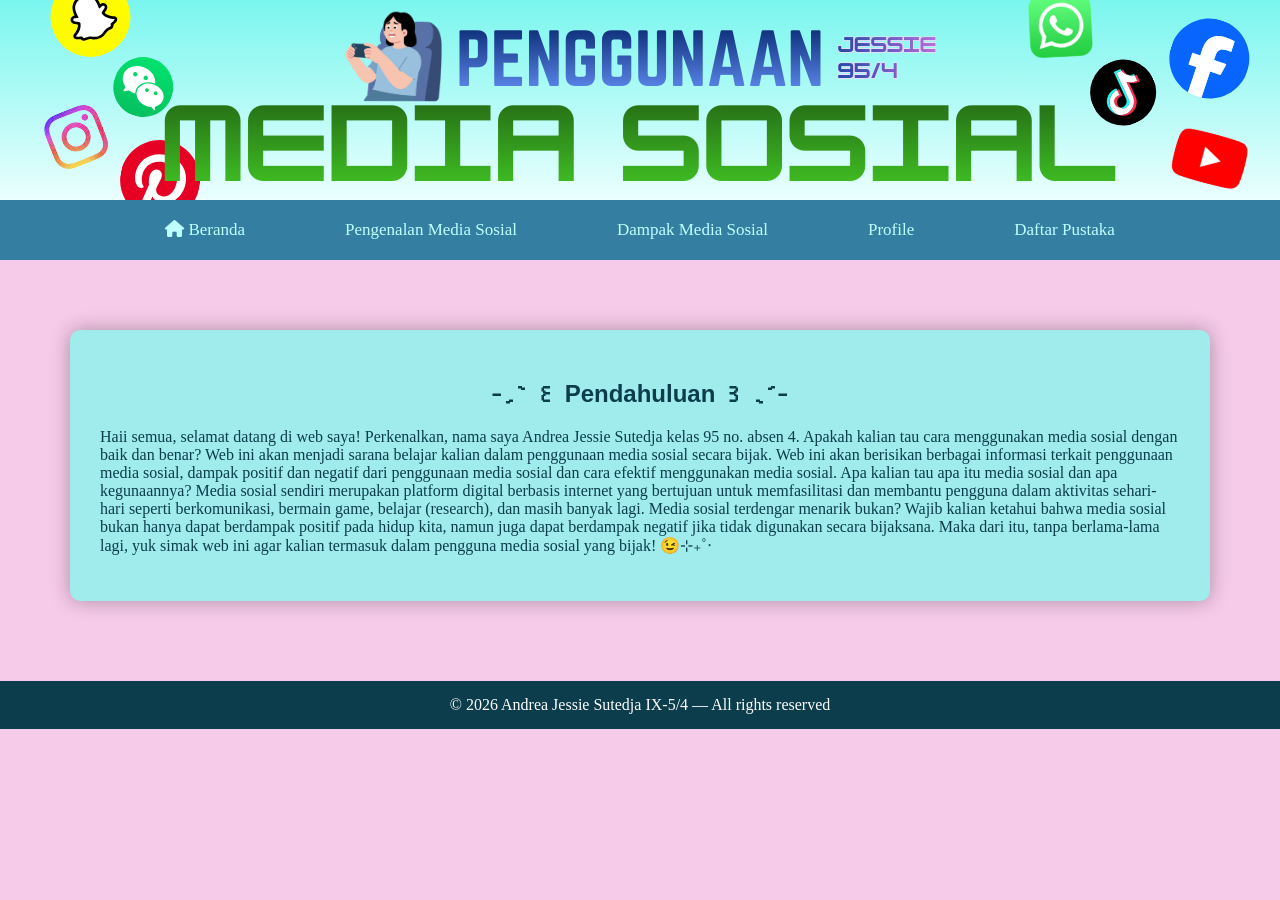
<file: index.html>
<!DOCTYPE html>
<html>
<head>
<link rel="stylesheet" href="index.css">
<link rel="stylesheet" href="https://cdnjs.cloudflare.com/ajax/libs/font-awesome/6.5.0/css/all.min.css">
</head>

<body>

<!-- Banner -->
<div class="header">
<img src="banner1.png" alt="Banner">
</div>

<!-- Navbar -->
<nav>
<ul>

<li class="dropdown">
<a href="index.html"><i class="fa-solid fa-house"></i> Beranda</a>
</li>

<li class="dropdown">
<a href="mediasosial.html">Pengenalan Media Sosial</a>
<div class="dropdown-content">
<a href="mediasosial.html#pengenalan">Pengenalan</a>
<a href="mediasosial.html#carapenggunaan">Cara Penggunaan</a>
<a href="mediasosial.html#fungsi">Fungsi Penggunaan</a>
</div>
</li>

<li class="dropdown">
<a href="dampak.html">Dampak Media Sosial </a>
<div class="dropdown-content">
<a href="#dampakpositif">Dampak Positif</a>
<a href="#dampaknegatif">Dampak Negatif</a>
</div>
</li>

<li><a href="profile.html">Profile</a></li>
<li><a href="daftar-pustaka.html">Daftar Pustaka</a></li>

</ul>
</nav>
  <div class="beranda-row">

    <!-- Kotak beranda -->
    <div class="beranda-middle">
        <h2 style="text-align: center; font-family: 'Arial Black', sans-serif;" id="beranda">˗ˏˋ ꒰ Pendahuluan ꒱ ˎˊ˗</h2>
        <p>
           Haii semua, selamat datang di web saya! Perkenalkan, nama saya Andrea Jessie Sutedja kelas 95 no. absen 4.
        Apakah kalian tau cara menggunakan media sosial dengan baik dan benar? Web ini akan menjadi sarana belajar kalian 
        dalam penggunaan media sosial secara bijak. Web ini akan berisikan berbagai informasi terkait penggunaan media sosial, 
        dampak positif dan negatif dari penggunaan media sosial dan cara efektif menggunakan media sosial. Apa kalian tau apa itu 
        media sosial dan apa kegunaannya? Media sosial sendiri merupakan platform digital berbasis internet yang bertujuan 
        untuk memfasilitasi dan membantu pengguna dalam aktivitas sehari-hari seperti berkomunikasi, bermain game, belajar (research), 
        dan masih banyak lagi. Media sosial terdengar menarik bukan? Wajib kalian ketahui bahwa media sosial bukan hanya dapat berdampak 
        positif pada hidup kita, namun juga dapat berdampak negatif jika tidak digunakan secara bijaksana. Maka dari itu, tanpa 
        berlama-lama lagi, yuk simak web ini agar kalian termasuk dalam pengguna media sosial yang bijak! 😉⊹₊˚‧
    
        </p>
            
</div>
</div>        


<div class="footer">
© 2026 Andrea Jessie Sutedja IX-5/4 — All rights reserved
</div>
  </body>
</html>
</file>
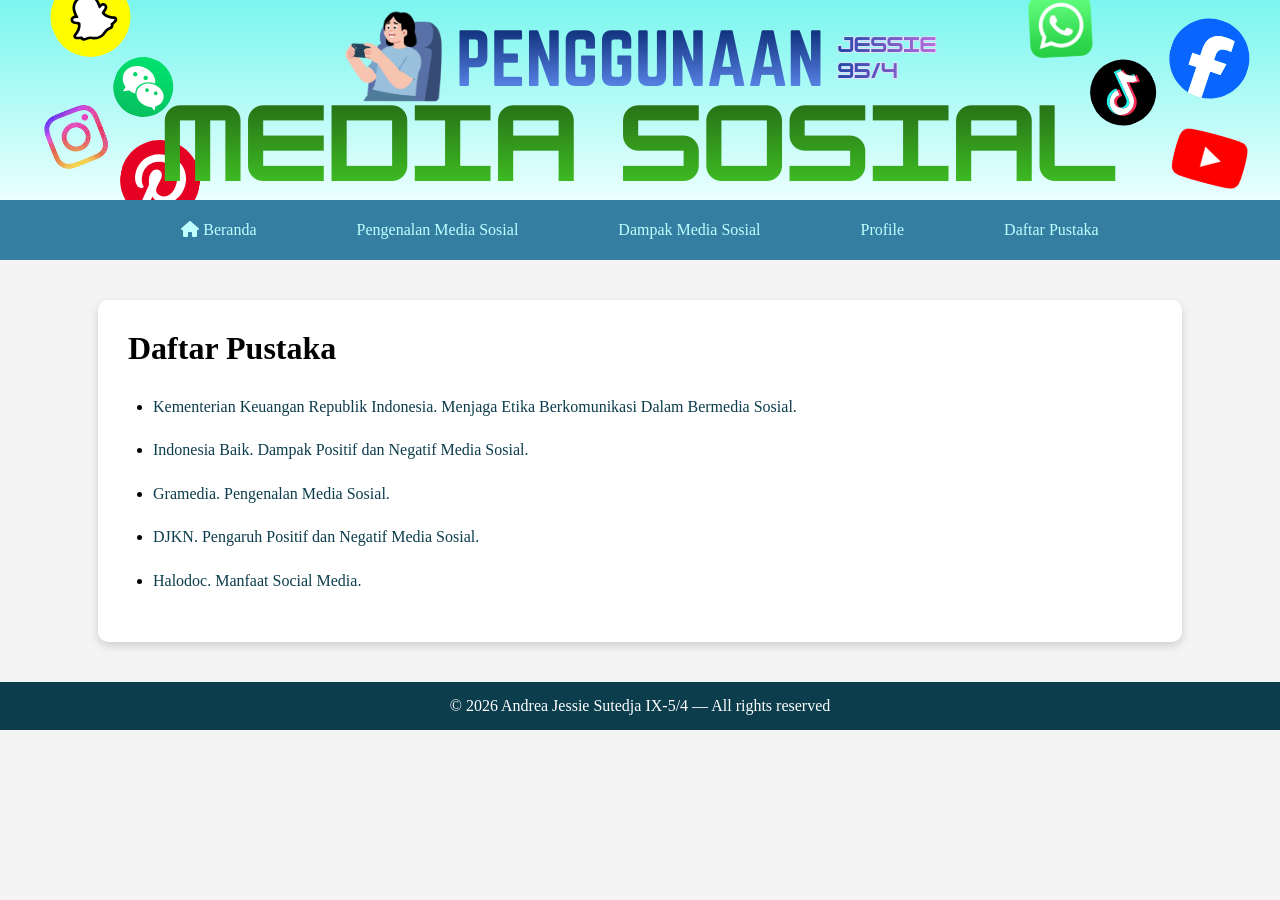
<file: daftar-pustaka.html>
<!DOCTYPE html>
<html>

<head>
<title>Daftar Pustaka</title>
<link rel="stylesheet" href="daftar-pustaka.css">
<link rel="stylesheet" href="https://cdnjs.cloudflare.com/ajax/libs/font-awesome/6.5.0/css/all.min.css">
</head>

<body>

<!-- Banner -->
<div class="header">
<img src="banner1.png">
</div>

<!-- Navbar -->
<ul class="navbar">

<li><a href="index.html"><i class="fa-solid fa-house"></i> Beranda</a></li>

<li class="dropdown">
<a href="mediasosial.html">Pengenalan Media Sosial</a>

<div class="dropdown-content">
<a href="mediasosial.html#pengenalan">Pengenalan</a>
<a href="mediasosial.html#carapenggunaan">Cara Penggunaan</a>
<a href="mediasosial.html#fungsi">Fungsi</a>
</div>

</li>

<li class="dropdown">
<a href="dampak.html">Dampak Media Sosial</a>

<div class="dropdown-content">
<a href="dampak.html#dampakpositif">Dampak Positif</a>
<a href="dampak.html#dampaknegatif">Dampak Negatif</a>
</div>

</li>

<li><a href="profile.html">Profile</a></li>
<li><a href="daftar-pustaka.html">Daftar Pustaka</a></li>

</ul>

<!-- Content -->
<div class="content">

<h2>Daftar Pustaka</h2>

<ul class="pustaka">

<li>
<a href="https://www.kemenkeu.go.id" target="_blank">
Kementerian Keuangan Republik Indonesia. Menjaga Etika Berkomunikasi Dalam Bermedia Sosial.
</a>
</li>

<li>
<a href="https://share.google/BcV2rrScpunxoiwmu" target="_blank">
Indonesia Baik. Dampak Positif dan Negatif Media Sosial.
</a>
</li>

<li>
<a href="https://www.gramedia.com" target="_blank">
Gramedia. Pengenalan Media Sosial.
</a>
</li>

<li>
<a href="https://share.google/PrIbxxKvMF89aX67X" target="_blank">
DJKN. Pengaruh Positif dan Negatif Media Sosial.
</a>
</li>

<li>
<a href="https://share.google/WOBIMQVL555c1g2Kx" target="_blank">
Halodoc. Manfaat Social Media.
</a>
</li>

</ul>

</div>

<!-- Footer -->
<div class="footer">
© 2026 Andrea Jessie Sutedja IX-5/4 — All rights reserved
</div>

</body>
</html>
</file>
<file: index.css>
/* ===== BODY ===== */
body{
background-color:#f6cae9;
margin:0;
font-family:Georgia,'Times New Roman',Times,serif;
background-repeat:no-repeat;
background-size:cover;
}

/* ===== BANNER ===== */
.header img{
width:100%;
height:auto;
display:block;
}

/* ===== NAVBAR ===== */
ul{
list-style:none;
margin:0;
padding:0;
height:60px;
background-color:#347ea2;

display:flex;
justify-content:center;
align-items:center;
gap:40px;

position:sticky;
top:0;
z-index:9999;

overflow:visible;
}

li{
text-align:center;
position:relative;
}

/* NAVBAR LINK */
li a{
display:block;
color:rgb(190,255,255);
padding:20px 30px;
text-decoration:none;
font-size:17px;
}

/* HOVER NAVBAR */
li a:hover{
background-color:#afe6e9;
color:white;
}

/* ===== DROPDOWN ===== */
.dropdown{
position:relative;
}

.dropdown-content{
display:none;
position:absolute;

top:100%;
left:0;

background-color:white;
min-width:200px;
box-shadow:0px 4px 8px rgba(0,0,0,0.2);

z-index:10000;
}

.dropdown-content a{
color:black;
padding:12px 16px;
display:block;
text-decoration:none;
text-align:left;
}

.dropdown-content a:hover{
background-color:rgb(12,61,77);
color:white;
}

/* SHOW DROPDOWN */
.dropdown:hover .dropdown-content{
display:block;
}

/* ===== CONTENT ===== */
.beranda-row{
display:flex;
gap:40px;
padding:40px;
margin-top:30px;
justify-content:center;
}

.beranda-middle{
background-color:#a0ebeb;
padding:30px;
color:rgb(12,61,77);
border-radius:10px;
width:90%;
margin:auto;
box-shadow:0px 0px 20px rgba(0,0,0,0.3);

position:relative;
z-index:1;
}

/* ===== FOOTER ===== */
.footer{
text-align:center;
background-color:rgb(12,61,77);
color:white;
padding:15px;
margin-top:40px;
}

/* ===== SMOOTH SCROLL ===== */
html{
scroll-behavior:smooth;
}
</file>
<file: daftar-pustaka.css>
/* ===== BODY ===== */
body{
margin:0;
font-family:Georgia,'Times New Roman',Times,serif;
background-color:#f4f4f4;
}

/* ===== BANNER ===== */
.header img{
width:100%;
display:block;
}

/* ===== NAVBAR ===== */
.navbar{
list-style:none;
margin:0;
padding:0;
height:60px;
background:#347ea2;

display:flex;
justify-content:center;
align-items:center;
gap:40px;

position:sticky;
top:0;
z-index:9999;
}

.navbar li{
position:relative;
}

.navbar a{
color:#beffff;
text-decoration:none;
padding:20px 30px;
display:block;
}

.navbar a:hover{
background:#afe6e9;
color:white;
}

/* ===== DROPDOWN ===== */
.dropdown-content{
display:none;
position:absolute;
top:100%;
background:white;
min-width:200px;
box-shadow:0 4px 8px rgba(0,0,0,0.2);
z-index:10000;
}

.dropdown-content a{
color:black;
padding:12px 16px;
display:block;
}

.dropdown-content a:hover{
background:#0c3d4d;
color:white;
}

.dropdown:hover .dropdown-content{
display:block;
}

/* ===== CONTENT ===== */
.content{
background:white;
width:80%;
margin:40px auto;
padding:30px;
border-radius:10px;
box-shadow:0 4px 10px rgba(0,0,0,0.15);
}

.content h2{
margin-top:0;
font-size:32px;
}

/* ===== DAFTAR PUSTAKA ===== */
.pustaka{
list-style:disc;
padding-left:25px;
margin-top:20px;
}

.pustaka li{
margin-bottom:18px;
line-height:1.6;
}

.pustaka a{
text-decoration:none;
color:#0c3d4d;
}

.pustaka a:hover{
text-decoration:underline;
}

/* ===== FOOTER ===== */
.footer{
text-align:center;
background:#0c3d4d;
color:white;
padding:15px;
margin-top:40px;
}

/* ===== SMOOTH SCROLL ===== */
html{
scroll-behavior:smooth;
}
</file>
